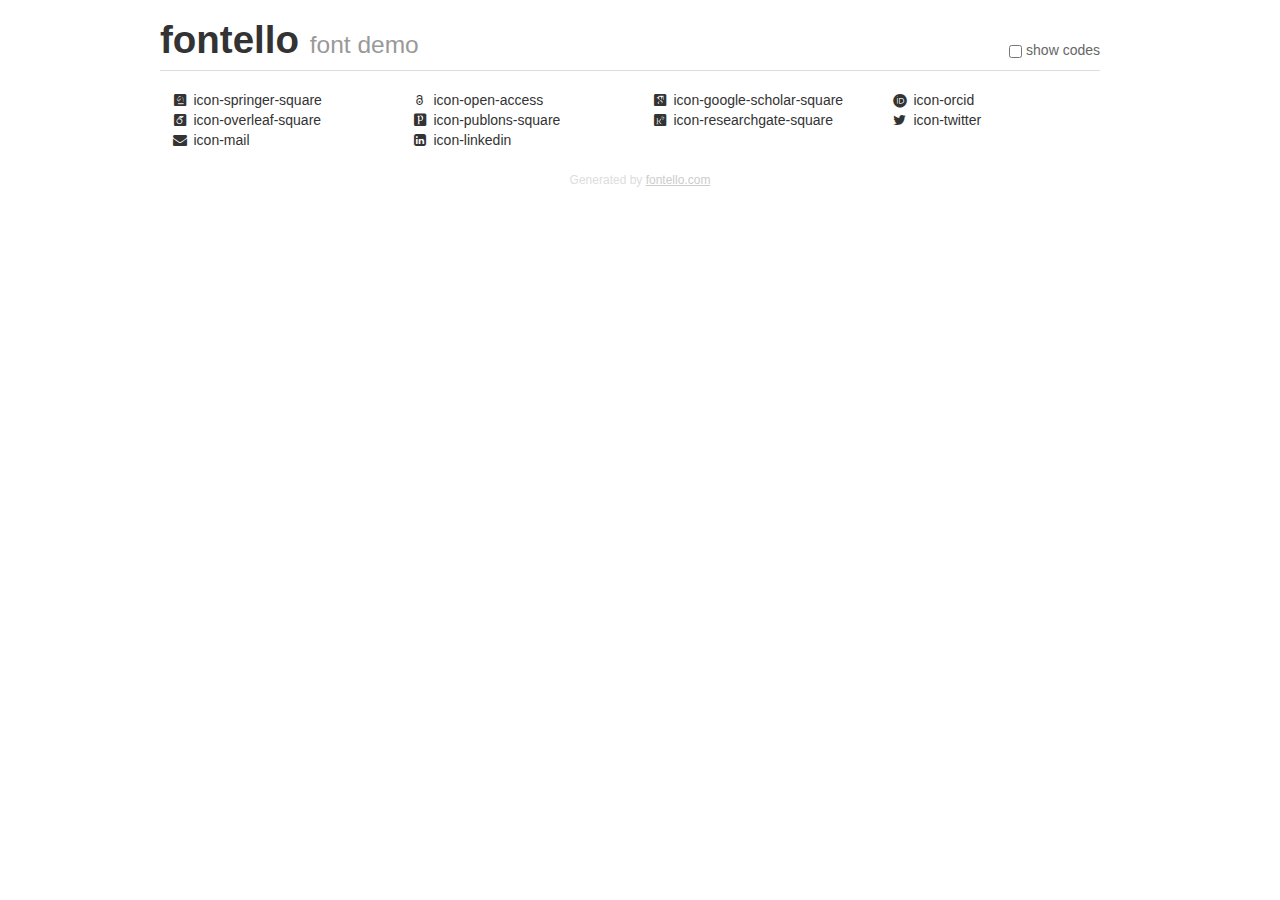
<file: fontello/demo.html>
<!DOCTYPE html>
<html>
  <head>
  <!--[if lt IE 9]><script language="javascript" type="text/javascript" src="//html5shim.googlecode.com/svn/trunk/html5.js"></script><![endif]-->
  <meta charset="UTF-8">
  <style>
    html {
      font-size: 100%;
      -webkit-text-size-adjust: 100%;
      -ms-text-size-adjust: 100%;
    }
    a:focus {
      outline: thin dotted #333;
      outline: 5px auto -webkit-focus-ring-color;
      outline-offset: -2px;
    }
    a:hover,
    a:active {
      outline: 0;
    }
    input {
      margin: 0;
      font-size: 100%;
      vertical-align: middle;
      *overflow: visible;
      line-height: normal;
    }
    input::-moz-focus-inner {
      padding: 0;
      border: 0;
    }
    body {
      margin: 0;
      font-family: "Helvetica Neue", Helvetica, Arial, sans-serif;
      font-size: 14px;
      line-height: 20px;
      color: #333;
      background-color: #fff;
    }
    a {
      color: #08c;
      text-decoration: none;
    }
    a:hover {
      color: #005580;
      text-decoration: underline;
    }
    .row {
      margin-left: -20px;
      *zoom: 1;
    }
    .row:before,
    .row:after {
      display: table;
      content: "";
      line-height: 0;
    }
    .row:after {
      clear: both;
    }
    .span3 {
      float: left;
      min-height: 1px;
      margin-left: 20px;
      width: 220px;
    }
    .container {
      width: 940px;
      margin-right: auto;
      margin-left: auto;
      *zoom: 1;
    }
    .container:before,
    .container:after {
      display: table;
      content: "";
      line-height: 0;
    }
    .container:after {
      clear: both;
    }
    small {
      font-size: 85%;
    }
    h1 {
      margin: 10px 0;
      font-family: inherit;
      font-weight: bold;
      line-height: 20px;
      color: inherit;
      text-rendering: optimizelegibility;
      line-height: 40px;
      font-size: 38.5px;
    }
    h1 small {
      font-weight: normal;
      line-height: 1;
      color: #999;
      font-size: 24.5px;
    }

    body {
      margin-top: 90px;
    }
    .header {
      position: fixed;
      top: 0;
      left: 50%;
      margin-left: -480px;
      background-color: #fff;
      border-bottom: 1px solid #ddd;
      padding-top: 10px;
      z-index: 10;
    }
    .footer {
      color: #ddd;
      font-size: 12px;
      text-align: center;
      margin-top: 20px;
    }
    .footer a {
      color: #ccc;
      text-decoration: underline;
    }
    .the-icons {
      font-size: 14px;
      line-height: 24px;
    }
    .switch {
      position: absolute;
      right: 0;
      bottom: 10px;
      color: #666;
    }
    .switch input {
      margin-right: 0.3em;
    }
    .codesOn .i-name {
      display: none;
    }
    .codesOn .i-code {
      display: inline;
    }
    .i-code {
      display: none;
    }
    @font-face {
      font-family: 'fontello';
      src: url('./font/fontello.eot?47309104');
      src: url('./font/fontello.eot?47309104#iefix') format('embedded-opentype'),
           url('./font/fontello.woff?47309104') format('woff'),
           url('./font/fontello.ttf?47309104') format('truetype'),
           url('./font/fontello.svg?47309104#fontello') format('svg');
      font-weight: normal;
      font-style: normal;
    }
    .demo-icon {
      font-family: "fontello";
      font-style: normal;
      font-weight: normal;
      speak: never;
     
      display: inline-block;
      text-decoration: inherit;
      width: 1em;
      margin-right: .2em;
      text-align: center;
      /* opacity: .8; */
     
      /* For safety - reset parent styles, that can break glyph codes*/
      font-variant: normal;
      text-transform: none;
     
      /* fix buttons height, for twitter bootstrap */
      line-height: 1em;
     
      /* Animation center compensation - margins should be symmetric */
      /* remove if not needed */
      margin-left: .2em;
     
      /* You can be more comfortable with increased icons size */
      /* font-size: 120%; */
     
      /* Font smoothing. That was taken from TWBS */
      -webkit-font-smoothing: antialiased;
      -moz-osx-font-smoothing: grayscale;
     
      /* Uncomment for 3D effect */
      /* text-shadow: 1px 1px 1px rgba(127, 127, 127, 0.3); */
    }
    </style>
    <link rel="stylesheet" href="css/animation.css"><!--[if IE 7]><link rel="stylesheet" href="css/" + font.fontname + "-ie7.css"><![endif]-->
    <script>
      function toggleCodes(on) {
        var obj = document.getElementById('icons');
      
        if (on) {
          obj.className += ' codesOn';
        } else {
          obj.className = obj.className.replace(' codesOn', '');
        }
      }
    </script>
  </head>
  <body>
    <div class="container header">
      <h1>fontello <small>font demo</small></h1>
      <label class="switch">
        <input type="checkbox" onclick="toggleCodes(this.checked)">show codes
      </label>
    </div>
    <div class="container" id="icons">
      <div class="row">
        <div class="span3" title="Code: 0xe804">
          <i class="demo-icon icon-springer-square">&#xe804;</i> <span class="i-name">icon-springer-square</span><span class="i-code">0xe804</span>
        </div>
        <div class="span3" title="Code: 0xe857">
          <i class="demo-icon icon-open-access">&#xe857;</i> <span class="i-name">icon-open-access</span><span class="i-code">0xe857</span>
        </div>
        <div class="span3" title="Code: 0xe85b">
          <i class="demo-icon icon-google-scholar-square">&#xe85b;</i> <span class="i-name">icon-google-scholar-square</span><span class="i-code">0xe85b</span>
        </div>
        <div class="span3" title="Code: 0xe86a">
          <i class="demo-icon icon-orcid">&#xe86a;</i> <span class="i-name">icon-orcid</span><span class="i-code">0xe86a</span>
        </div>
      </div>
      <div class="row">
        <div class="span3" title="Code: 0xe86f">
          <i class="demo-icon icon-overleaf-square">&#xe86f;</i> <span class="i-name">icon-overleaf-square</span><span class="i-code">0xe86f</span>
        </div>
        <div class="span3" title="Code: 0xe887">
          <i class="demo-icon icon-publons-square">&#xe887;</i> <span class="i-name">icon-publons-square</span><span class="i-code">0xe887</span>
        </div>
        <div class="span3" title="Code: 0xe88f">
          <i class="demo-icon icon-researchgate-square">&#xe88f;</i> <span class="i-name">icon-researchgate-square</span><span class="i-code">0xe88f</span>
        </div>
        <div class="span3" title="Code: 0xf099">
          <i class="demo-icon icon-twitter">&#xf099;</i> <span class="i-name">icon-twitter</span><span class="i-code">0xf099</span>
        </div>
      </div>
      <div class="row">
        <div class="span3" title="Code: 0xf0e0">
          <i class="demo-icon icon-mail">&#xf0e0;</i> <span class="i-name">icon-mail</span><span class="i-code">0xf0e0</span>
        </div>
        <div class="span3" title="Code: 0xf30c">
          <i class="demo-icon icon-linkedin">&#xf30c;</i> <span class="i-name">icon-linkedin</span><span class="i-code">0xf30c</span>
        </div>
      </div>
    </div>
    <div class="container footer">Generated by <a href="https://fontello.com">fontello.com</a></div>
  </body>
</html>
</file>
<file: fontello/css/animation.css>
/*
   Animation example, for spinners
*/
.animate-spin {
  -moz-animation: spin 2s infinite linear;
  -o-animation: spin 2s infinite linear;
  -webkit-animation: spin 2s infinite linear;
  animation: spin 2s infinite linear;
  display: inline-block;
}
@-moz-keyframes spin {
  0% {
    -moz-transform: rotate(0deg);
    -o-transform: rotate(0deg);
    -webkit-transform: rotate(0deg);
    transform: rotate(0deg);
  }

  100% {
    -moz-transform: rotate(359deg);
    -o-transform: rotate(359deg);
    -webkit-transform: rotate(359deg);
    transform: rotate(359deg);
  }
}
@-webkit-keyframes spin {
  0% {
    -moz-transform: rotate(0deg);
    -o-transform: rotate(0deg);
    -webkit-transform: rotate(0deg);
    transform: rotate(0deg);
  }

  100% {
    -moz-transform: rotate(359deg);
    -o-transform: rotate(359deg);
    -webkit-transform: rotate(359deg);
    transform: rotate(359deg);
  }
}
@-o-keyframes spin {
  0% {
    -moz-transform: rotate(0deg);
    -o-transform: rotate(0deg);
    -webkit-transform: rotate(0deg);
    transform: rotate(0deg);
  }

  100% {
    -moz-transform: rotate(359deg);
    -o-transform: rotate(359deg);
    -webkit-transform: rotate(359deg);
    transform: rotate(359deg);
  }
}
@-ms-keyframes spin {
  0% {
    -moz-transform: rotate(0deg);
    -o-transform: rotate(0deg);
    -webkit-transform: rotate(0deg);
    transform: rotate(0deg);
  }

  100% {
    -moz-transform: rotate(359deg);
    -o-transform: rotate(359deg);
    -webkit-transform: rotate(359deg);
    transform: rotate(359deg);
  }
}
@keyframes spin {
  0% {
    -moz-transform: rotate(0deg);
    -o-transform: rotate(0deg);
    -webkit-transform: rotate(0deg);
    transform: rotate(0deg);
  }

  100% {
    -moz-transform: rotate(359deg);
    -o-transform: rotate(359deg);
    -webkit-transform: rotate(359deg);
    transform: rotate(359deg);
  }
}
</file>
